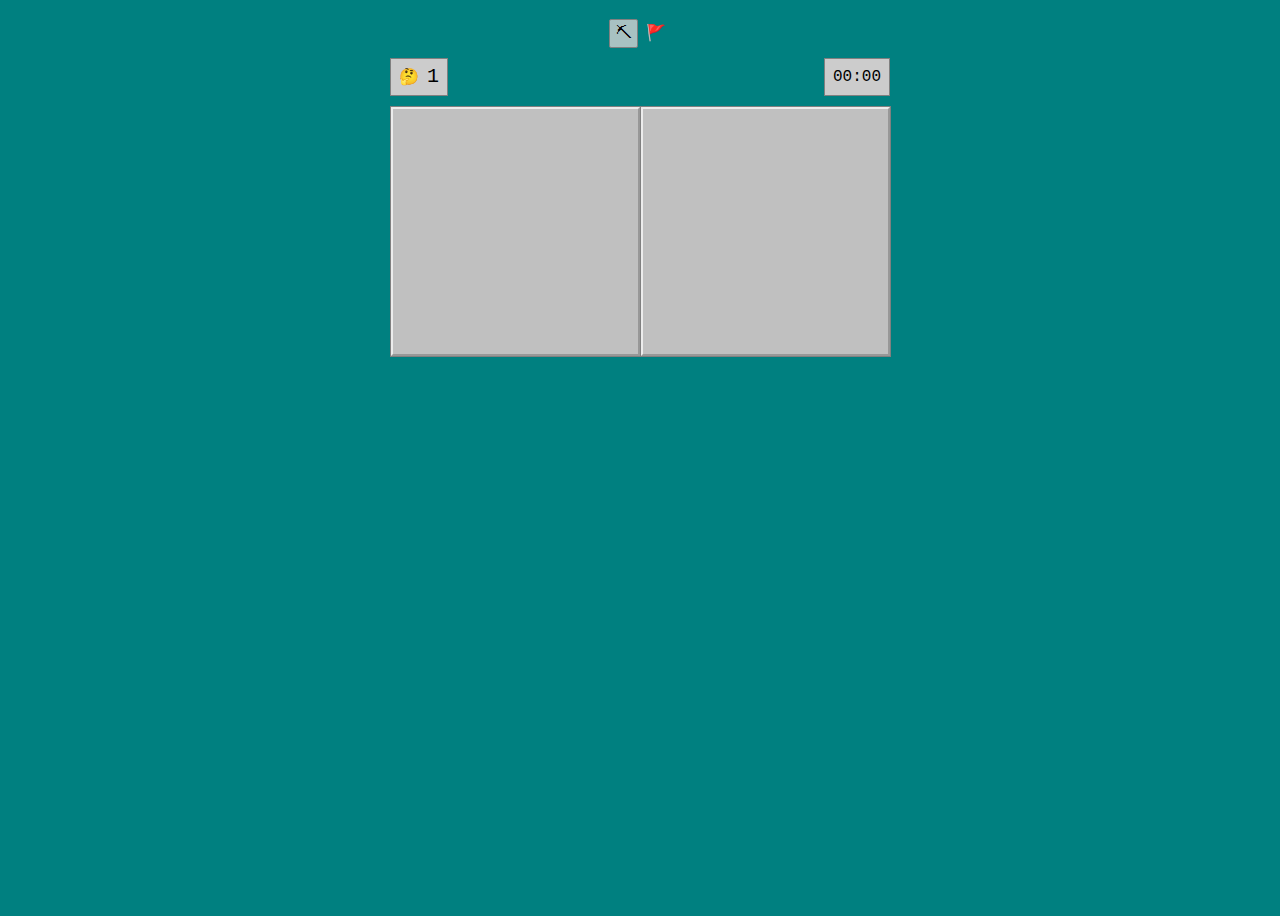
<file: pureCSSminesweeper/index.html>
<html>
<head>
  <link rel="stylesheet" href="test.css">
</head>
<body>

  <!-- / Match the SCSS variables here -->
  <form>
    <input id='c1' type='checkbox'>
    <input id='f1' type='checkbox'>
    <input id='c2' type='checkbox'>
    <input id='f2' type='checkbox'>
    <input checked id='modeMine' name='mode' type='radio'>
    <input id='modeFlag' name='mode' type='radio'>
    <div class='actionSelector'>
      <label for='modeMine'>
        ⛏
      </label>
      <label for='modeFlag'>
        🚩
      </label>
    </div>
    <div class='grid'>
      <label for='c1'></label>
      <label for='c2'></label>
      <div class='flags'>
        <label for='f1'></label>
        <label for='f2'></label>
      </div>
      <button class='error' tabindex='-1' type='reset'>
        Ooohhh 🙁
        <br>
        Click to try again
      </button>
      <button class='victory' tabindex='-1' type='reset'>
        👌👀✔💯💯💯
        <br>
        Click to restart
      </button>
    </div>
    <div class='infos'>
      <div class='counter'></div>
      <div class='timer'>
        <div class='digit'></div>
        <div class='digit'></div>
        <div class='digit'></div>
        <div class='separator'></div>
        <div class='digit'></div>
        <div class='digit'></div>
      </div>
    </div>
  </form>


</body>
</html>
</file>
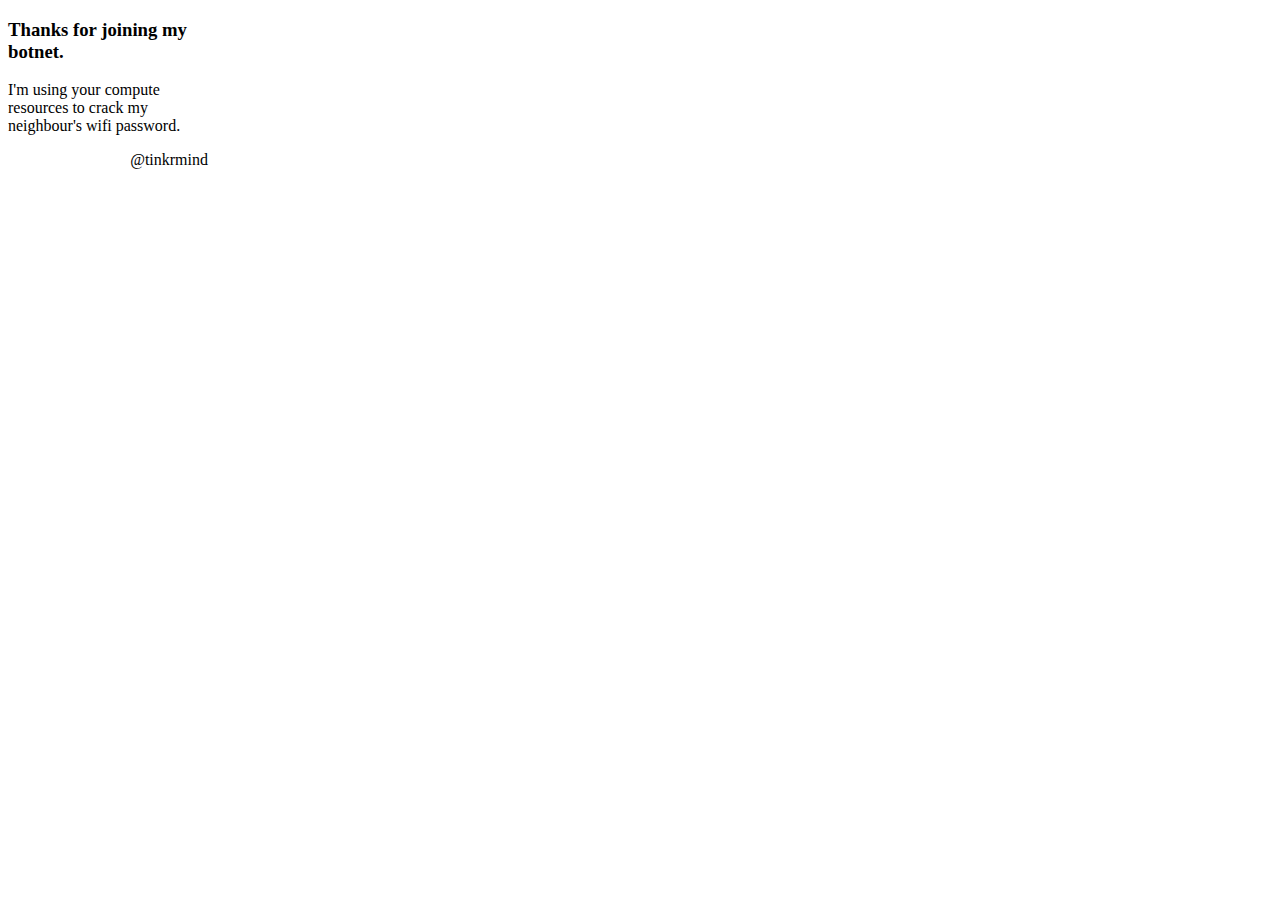
<file: botnet/popup.html>
<!DOCTYPE html>
  <html>
    <head>
      <meta charset="utf-8">
      <title>Pop Up</title>
      <style>
        width:300px;
      </style>
    </head>
    <body style="width:200px;">
      <h3>Thanks for joining my botnet.</h3>
      <p>I'm using your compute resources to crack my neighbour's wifi password.</p>
      <a style="float:right;"> @tinkrmind </a>
    </body>
  </html>
</file>
<file: pureCSSminesweeper/test.css>
@charset "UTF-8";
@import "https://fonts.googleapis.com/css?family=Roboto+Mono:700";
body {
  min-height: 100vh;
  padding: 1px;
  box-sizing: border-box;
  background: teal url(https://www.hdwallpapers.in/walls/windows_xp_bliss-wide.jpg) center/cover no-repeat;
  counter-reset: mines 1;
}

form {
  display: flex;
  flex-flow: column nowrap;
  align-items: center;
}

input {
  visibility: hidden;
  position: absolute;
  top: -99px;
  left: -99px;
}

input[id^="f"]:checked {
  counter-increment: mines -1;
}

.infos {
  order: 2;
  display: flex;
  flex-flow: row nowrap;
  justify-content: space-between;
  width: 500px;
}

.timer {
  font-family: "Roboto Sans", monospace;
  font-size: 0;
  background: #ccc;
  border: 1px solid #808080;
  height: 2.25rem;
  line-height: 2.25rem;
  padding: 0 0.5rem;
}

.timer .separator {
  display: inline-block;
  vertical-align: middle;
  font-size: 1rem;
}

.timer .separator:before {
  content: ":";
}

@keyframes digit {
  from {
    top: 0;
  }
  to {
    top: -1000%;
  }
}

@keyframes digitTo6 {
  from {
    top: 0;
  }
  to {
    top: -600%;
  }
}

@keyframes extend {
  from {
    width: 0;
  }
  10%,
  to {
    width: auto;
  }
}

.timer .digit {
  display: inline-block;
  position: relative;
  overflow: hidden;
  vertical-align: middle;
  font-size: 1rem;
}

.timer .digit:before {
  content: "0";
  visibility: hidden;
}

.timer .digit:after {
  content: "0 \A 1 \A 2 \A 3 \A 4 \A 5 \A 6 \A 7 \A 8 \A 9";
  position: absolute;
  top: 0;
  left: 0;
  animation: digit 1s steps(10) infinite paused;
}

.timer .digit:nth-last-child(1):after {
  animation-duration: 10s;
}

.timer .digit:nth-last-child(2):after {
  content: "0 \A 1 \A 2 \A 3 \A 4 \A 5";
  animation-name: digitTo6;
  animation-timing-function: steps(6);
  animation-duration: 60s;
}

.timer .digit:nth-last-child(4):after {
  animation-duration: 600s;
}

.timer .digit:nth-last-child(5):after {
  animation-duration: 6000s;
}

.timer .digit:nth-last-child(6) {
  width: 0;
  animation: extend 60000s steps(1) infinite paused;
}

.timer .digit:nth-last-child(6):after {
  animation-duration: 60000s;
}

.counter {
  display: inline-block;
  border: 1px solid #808080;
  background: #ccc;
  padding: 0 0.5rem;
  font-size: 1.25rem;
  font-family: "Roboto Sans", monospace;
  height: 2.25rem;
  line-height: 2.25rem;
}

.counter:before {
  content: "🤔";
  font-size: 1rem;
  margin-right: 0.5em;
}

.counter:after {
  content: counter(mines);
}

input[id^="c"]:checked ~ .infos .timer .digit, input[id^="c"]:checked ~ .infos .timer .digit:after {
  animation-play-state: running;
}

.actionSelector {
  order: 1;
  text-align: center;
  margin: 10px;
  cursor: default;
}

.actionSelector label {
  display: inline-block;
  position: relative;
  width: 1.8em;
  height: 1.8em;
  text-align: center;
  line-height: 1.8em;
  cursor: pointer;
}

.actionSelector label:before {
  content: "";
  position: absolute;
  left: 0;
  top: 0;
  width: 100%;
  height: 100%;
  transform: scale(0);
  border-radius: 50%;
  background: rgba(210, 210, 210, 0.8);
  box-sizing: border-box;
  border: 1px solid #808080;
  transition: transform 0.3s, border-radius 0.3s;
  transition-timing-function: cubic-bezier(0.75, 1.75, 0.75, 0.75);
  z-index: -1;
}

#modeMine:checked ~ .actionSelector label[for="modeMine"],
#modeFlag:checked ~ .actionSelector label[for="modeFlag"] {
  cursor: default;
}

#modeMine:checked ~ .actionSelector label[for="modeMine"]:before,
#modeFlag:checked ~ .actionSelector label[for="modeFlag"]:before {
  transform: scale(1);
  border-radius: 2px;
}

.grid {
  order: 3;
  user-select: none;
  position: relative;
  margin: 10px auto;
  width: 2em;
  height: 1em;
  font-size: 250px;
  display: flex;
  flex-flow: row wrap;
  border: solid #808080;
  border-width: 1px 0 0 1px;
}

.grid label {
  display: block;
  position: relative;
  width: 1em;
  height: 1em;
  background: #c0c0c0;
  box-sizing: border-box;
  border: solid #808080;
  border-width: 0 1px 1px 0;
  flex: 0 0 50%;
  overflow: hidden;
  cursor: pointer;
  pointer-events: none;
}

.grid label:before {
  content: "";
  font-size: 0.9rem;
  font-family: "Roboto Mono", monospace;
  font-weight: bold;
  position: absolute;
  left: 50%;
  top: 50%;
  transform: translate(-50%, -50%);
}

.grid label:after {
  content: "";
  position: absolute;
  left: 0;
  top: 0;
  width: 100%;
  height: 100%;
  box-sizing: border-box;
  background: #c0c0c0;
  border: 2px outset #ececec;
  font-size: 0.75rem;
  text-align: center;
  pointer-events: auto;
}

.grid label:active:after {
  background: #bdbdbd;
  border: solid #999;
  border-width: 2px 0 0 2px;
}

.grid .flags {
  position: absolute;
  top: 0;
  left: 0;
  width: 100%;
  height: 100%;
  display: flex;
  flex-flow: row wrap;
  opacity: 0;
  visibility: hidden;
}

.grid .error,
.grid .victory {
  position: absolute;
  top: 0;
  left: 0;
  width: 100%;
  height: 100%;
  background: rgba(10, 0, 0, 0.75);
  color: #fff;
  font-family: "Century Gothic", CenturyGothic, AppleGothic, sans-serif;
  border: none;
  opacity: 0;
  visibility: hidden;
  transition: opacity 0.3s, visibility 0.3s;
}

.grid .victory {
  background: rgba(0, 10, 0, 0.75);
}

#modeFlag:checked ~ .grid .flags {
  visibility: visible;
}

#modeMine:checked ~ .grid:active ~ .infos .counter:before {
  content: "😓" !important;
}

input[id^=f]:checked ~ .infos .counter:before {
  content: "😐";
}

input[id^=f]:checked ~ input[id^=f]:checked ~ .infos .counter:before {
  content: "😏";
}

input[id^=f]:checked ~ .infos .counter:before {
  content: "🙂";
}

input[id^=f]:checked ~ .infos .counter:before {
  content: "😊";
}

input[id^=f]:checked ~ .infos .counter:before {
  content: "😃";
}

input[id^=f]:checked ~ input[id^=f]:checked ~ .infos .counter:before {
  content: "🤓";
}

input[id^=f]:checked ~ .infos .counter:before {
  content: "😕";
}

input[id^=f]:checked ~ input[id^=f]:checked ~ .infos .counter:before {
  content: "😒";
}

.grid label:nth-child(1):before {
  content: "💣";
  font-size: 0.75rem;
}

#c1:checked ~ .grid .error {
  opacity: 1;
  visibility: visible;
}

#c1:checked ~ .grid > label:after {
  visibility: hidden;
}

#c1:checked ~ .grid label:nth-child(1) {
  background-color: #f00;
}

#c1:checked ~ .grid:active ~ .infos .timer .digit, #c1:checked ~ .grid:active ~ .infos .timer .digit:after {
  animation: none;
}

#c1:checked ~ .infos .counter:before {
  content: "😣" !important;
}

#c1:checked ~ .infos .timer .digit, #c1:checked ~ .infos .timer .digit:after {
  animation-play-state: paused;
}

.grid label:nth-child(2):before {
  content: "1";
  color: #0000ff;
}

#f1:checked ~ #f2:not(:checked) ~ .grid > label:after {
  visibility: hidden;
}

#f1:checked ~ #f2:not(:checked) ~ .grid .victory {
  opacity: 1;
  visibility: visible;
}

#f1:checked ~ #f2:not(:checked) ~ .grid:active ~ .infos .timer .digit, #f1:checked ~ #f2:not(:checked) ~ .grid:active ~ .infos .timer .digit:after {
  animation: none;
}

#f1:checked ~ #f2:not(:checked) ~ .infos .counter:before {
  content: "😎";
}

#f1:checked ~ #f2:not(:checked) ~ .infos .timer .digit, #f1:checked ~ #f2:not(:checked) ~ .infos .timer .digit:after {
  animation-play-state: paused;
}

#f1:checked ~ .grid label:nth-child(1):after {
  content: "🚩";
  pointer-events: none;
  visibility: visible !important;
}

#f1:checked ~ #modeFlag:checked ~ .grid .flags label:nth-child(1):after {
  pointer-events: auto;
}

#c1:checked ~ .grid label:nth-child(1):after {
  pointer-events: none;
  visibility: hidden;
}

#f2:checked ~ .grid label:nth-child(2):after {
  content: "🚩";
  pointer-events: none;
  visibility: visible !important;
}

#f2:checked ~ #modeFlag:checked ~ .grid .flags label:nth-child(2):after {
  pointer-events: auto;
}

#c2:checked ~ .grid label:nth-child(2):after {
  pointer-events: none;
  visibility: hidden;
}
</file>
